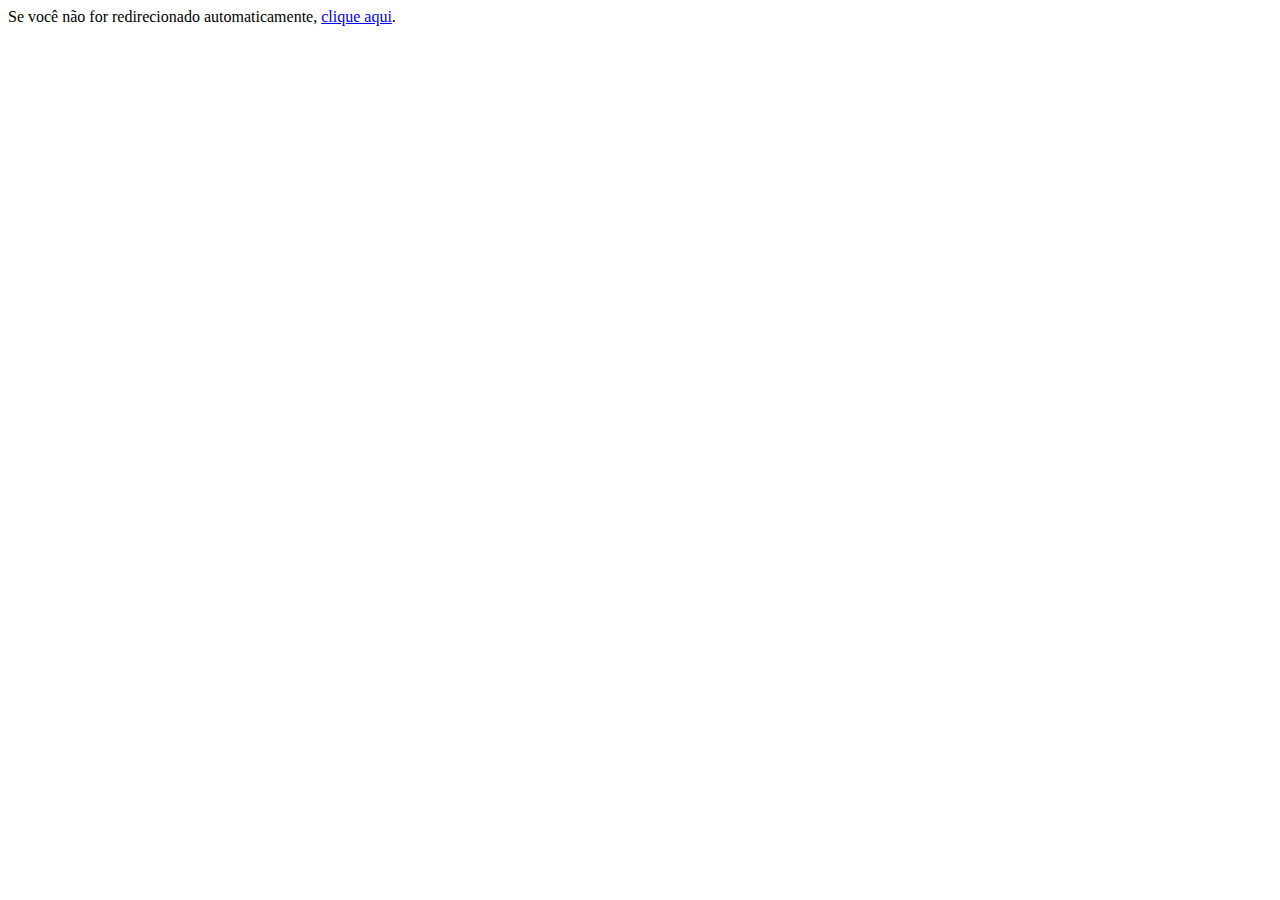
<file: index.html>
<!DOCTYPE html>

 
<html>
<head>
<html lang="pt-BR">
  <meta charset="UTF-8">
    <meta http-equiv="refresh" content="0; url=login.php">
    <title>Redirecionando...</title>
</head>
<body>
    Se você não for redirecionado automaticamente, <a href="login.php">clique aqui</a>.
</body>
</html>
</file>
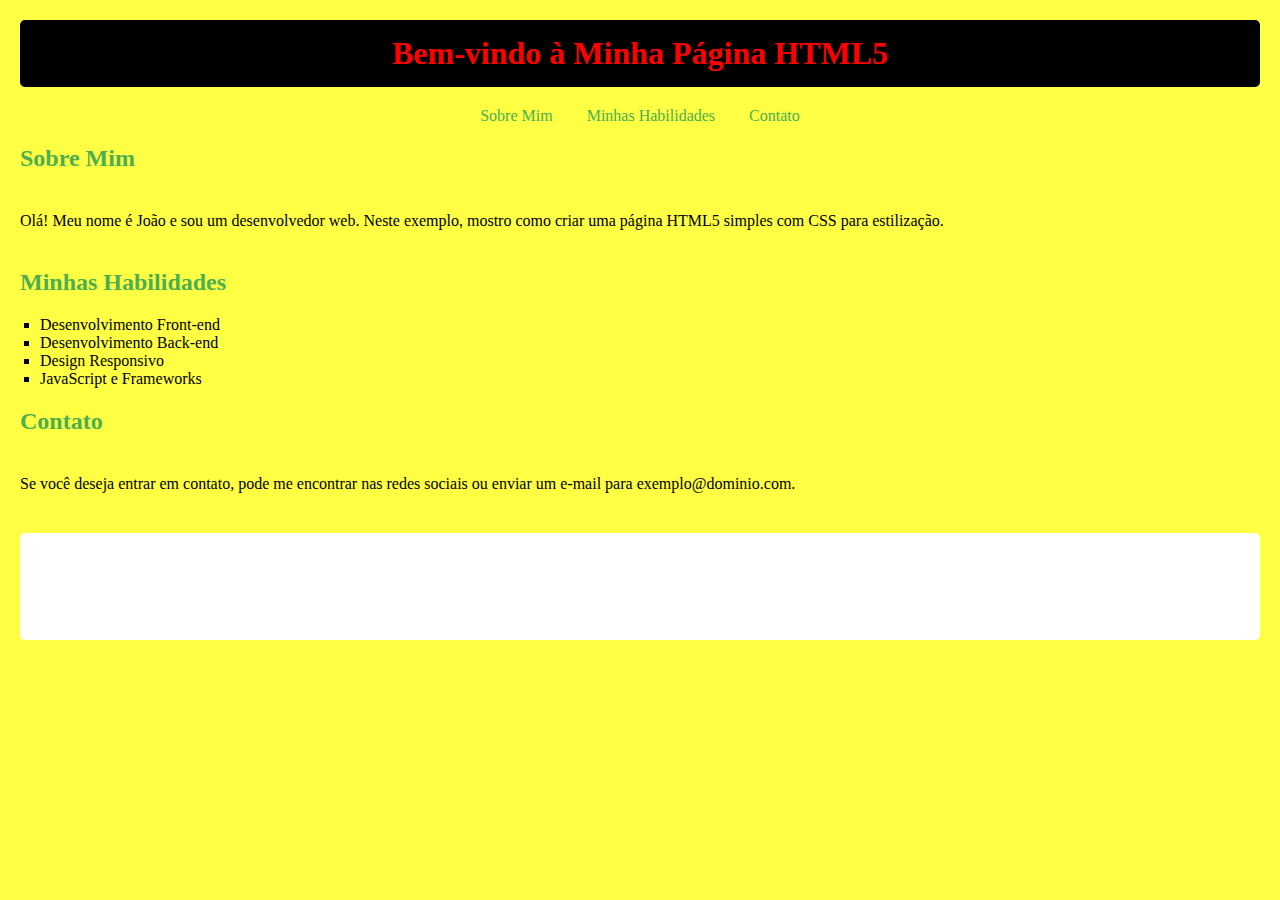
<file: teste.html>
<!DOCTYPE html>
<html lang="pt-BR">
<head>
    <meta charset="UTF-8">
    <meta name="viewport" content="width=device-width, initial-scale=1.0">
    <title>Exemplo de Página HTML5</title>
    <style>
        body {
            font-family: Bahnschrift;
            background-color: rgba(255, 255, 20, 0.8);
            margin: 0;
            padding: 20px;
        }
        header {
            background-color: black;
            color: red;
            padding: 15px 0;
            text-align: center;
            border-radius: 5px;
        }
        h1 {
            margin: 0;
        }
        h2 {
            color: #4CAF50;
        }
        p {
            line-height: 3.6;
            margin: 15px 0;
        }
        ul {
            list-style-type: square;
            margin: 10px 0;
            padding-left: 20px;
        }
        footer {
            text-align: center;
            margin-top: 20px;
            padding: 10px 0;
            background-color: rgba(255,255,255, 2.6);
            color: white;
            border-radius: 5px;
        }
        nav {
            margin: 20px 0;
            text-align: center;
        }
        nav a {
            margin: 0 15px;
            text-decoration: none;
            color: #4CAF50;
        }
    </style>
</head>
<body>

    <header>
        <h1>Bem-vindo à Minha Página HTML5</h1>
    </header>

    <nav>
        <a href="#sobre">Sobre Mim</a>
        <a href="#habilidades">Minhas Habilidades</a>
        <a href="#contato">Contato</a>
    </nav>

    <section id="sobre">
        <h2>Sobre Mim</h2>
        <p>Olá! Meu nome é João e sou um desenvolvedor web. Neste exemplo, mostro como criar uma página HTML5 simples com CSS para estilização.</p>
    </section>
    
    <section id="habilidades">
        <h2>Minhas Habilidades</h2>
        <ul>
            <li>Desenvolvimento Front-end</li>
            <li>Desenvolvimento Back-end</li>
            <li>Design Responsivo</li>
            <li>JavaScript e Frameworks</li>
        </ul>
    </section>

    <section id="contato">
        <h2>Contato</h2>
        <p>Se você deseja entrar em contato, pode me encontrar nas redes sociais ou enviar um e-mail para exemplo@dominio.com.</p>
    </section>

    <footer>
        <p>&copy; 2025 João - Todos os direitos reservados.</p>
    </footer>

</body>
</html>
</file>
